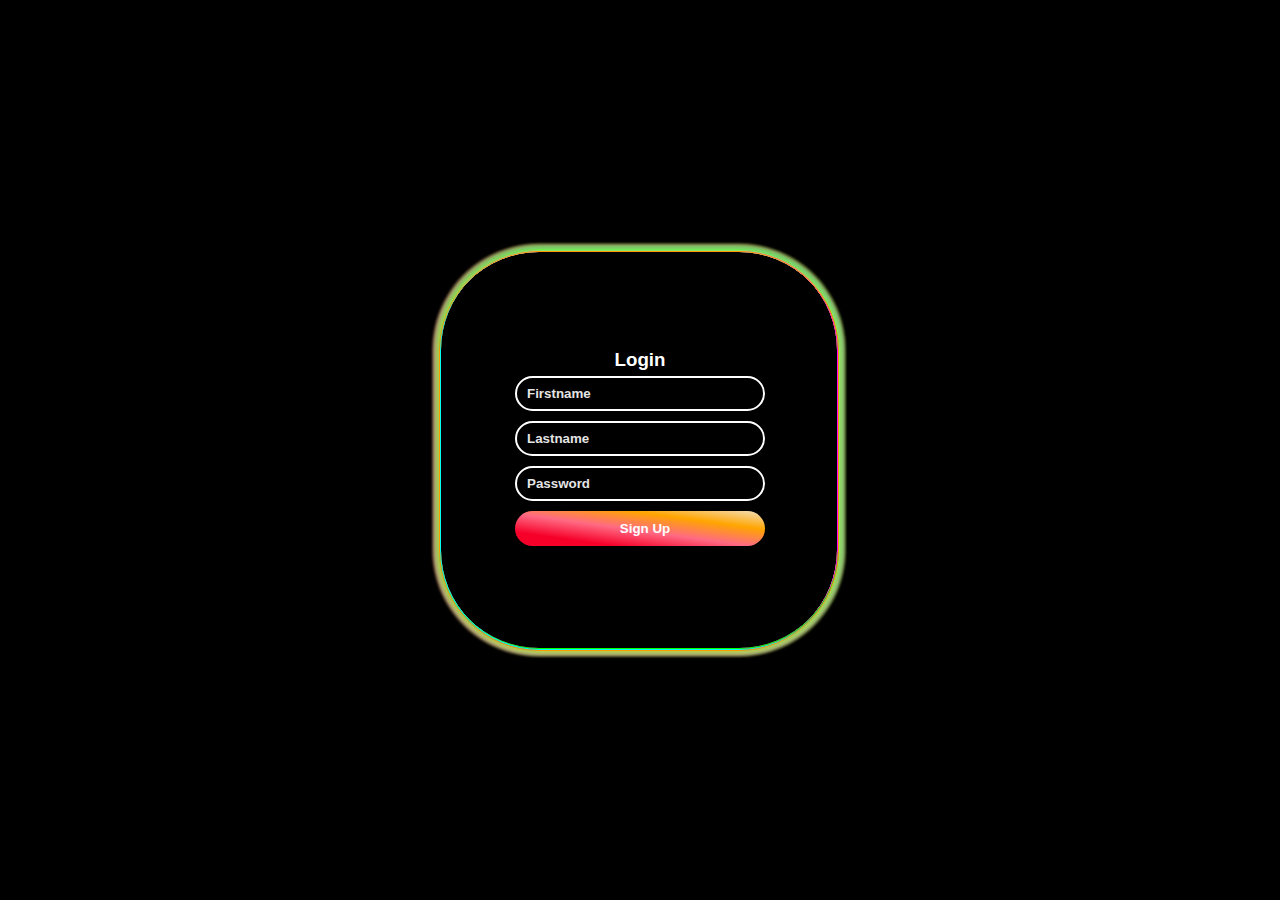
<file: index.html>
<!DOCTYPE html>
<html lang="en">
<head>
    <meta charset="UTF-8">
    <meta name="viewport" content="width=device-width, initial-scale=1.0">
    <title>Vicolraj</title> 
    <link rel="stylesheet" href="style.css">
</head>
<body>
    <div class="box1 box">
        <div class="box2 box">
            <div class="box3 box">
                <div class="box4 box">
                    <div class="box box5">
                        <div class="box box6">
                            <div class="box box7">
                                <div class="box1 box">
                                    <div class="box2 box">
                                        <div class="box3 box">
                                            <div class="box4 box">
                                                <div class="box box5">
                                                    <div class="box box6">
                                                        <div class="box box7"> 
                                                        </div>
                                                    </div>
                                                </div>
                                            </div>
                                        </div>
                                    </div>
                                </div>
                            </div>
                        </div>
                    </div>
                </div>
            </div>
        </div>
    </div>

    <form>
        <div>
            <h3>Login</h1>
                <input type="text" placeholder="Firstname" id="firstname"><br/>
                <input id="lastname" placeholder="Lastname"><br/>
                <input id="PassWord" placeholder="Password" type="password"><br/>
                <input type="button" value="Sign Up">       
        </div>
        
                                            
    </form>
</body>
</html>
</file>
<file: style.css>
* {
  padding: 0;
  margin: 0;
  box-sizing: border-box;
  outline: none;
  border: none;
  font-family: Arial, Helvetica, sans-serif;
  font-weight: bold;
  text-align: center;
}

body {
  background: black;
  display: flex;
  justify-content: center;
  align-items: center;
  height: 100vh;
  overflow: hidden;
  width: 100vw;
}

.box {
  height: 400px;
  width: 400px;
  animation: rotates 20s infinite ease-in-out;
  animation-direction: normal;
  animation-timing-function: linear;
  border-radius: 25%;
  position: relative;
  transform: rotate(90deg);
}
.box1 {
  border: 1px solid rgb(57, 57, 19);
  box-shadow: 0px 0px 6px 1px yellow;
  animation-delay: -5s;
}
.box2 {
  border: 1px solid red;
  animation-delay: 1s;
  box-shadow: 0px 0px 6px 1px rgb(242, 36, 36);
}
.box3 {
  border: 1px solid pink;
  animation-delay: 1.1s;
  box-shadow: 0px 0px 6px 1px rgb(244, 219, 223);
}
.box4 {
  border: 1px solid rgb(255, 0, 255);
  animation-delay: 1.2s;
  box-shadow: 0px 0px 6px 1px rgb(250, 9, 250);
}
.box5 {
  border: 1px solid rgb(3, 255, 3);
  animation-delay: 1.3s;
  box-shadow: 0px 0px 6px 1px rgb(0, 255, 0);
}
.box6 {
  border: 1px solid rgb(0, 255, 247);
  box-shadow: 0px 0px 6px 1px rgb(0, 255, 247);
}
.box7 {
  border: 1px solid rgb(255, 153, 0);
  animation-delay: 1s;
  box-shadow: 0px 0px 6px 1px rgb(255, 208, 0);
}

form {
  height: 400px;
  width: 400px;
  position: absolute;
  display: flex;
  align-items: center;
  justify-content: center;
  border-radius: 100%;
}
form > div > h3 {
  color: white;
}
form > div > input {
  text-align: left;
  padding-left: 10px;
  border-radius: 20px;
  color: white;
  height: 35px;
  width: 250px;
  margin: 5px;
  border: white 2px solid;
  background-color: transparent;
}
form > div > input[type=button] {
  text-align: center;
  color: white;
  cursor: pointer;
  border: none;
  background: linear-gradient(to top right, rgb(246, 0, 41) 20%, rgb(255, 106, 131), orange, rgb(243, 224, 189));
}
form > div > input::-moz-placeholder {
  color: rgb(229, 228, 228);
}
form > div > input::placeholder {
  color: rgb(229, 228, 228);
}

@keyframes rotates {
  0% {
    transform: rotate(90deg);
    border-radius: 25%;
  }
  10% {
    border-radius: 10%;
  }
  20% {
    border-radius: 15%;
  }
  30% {
    border-radius: 20%;
  }
  40% {
    border-radius: 25%;
  }
  50% {
    transform: rotate(180deg);
    border-radius: 30%;
  }
  60% {
    border-radius: 40%;
  }
  70% {
    border-radius: 30%;
  }
  80% {
    border-radius: 35%;
  }
  90% {
    border-radius: 25%;
  }
  100% {
    transform: rotate(270deg);
    border-radius: 25%;
  }
}/*# sourceMappingURL=style.css.map */
</file>
